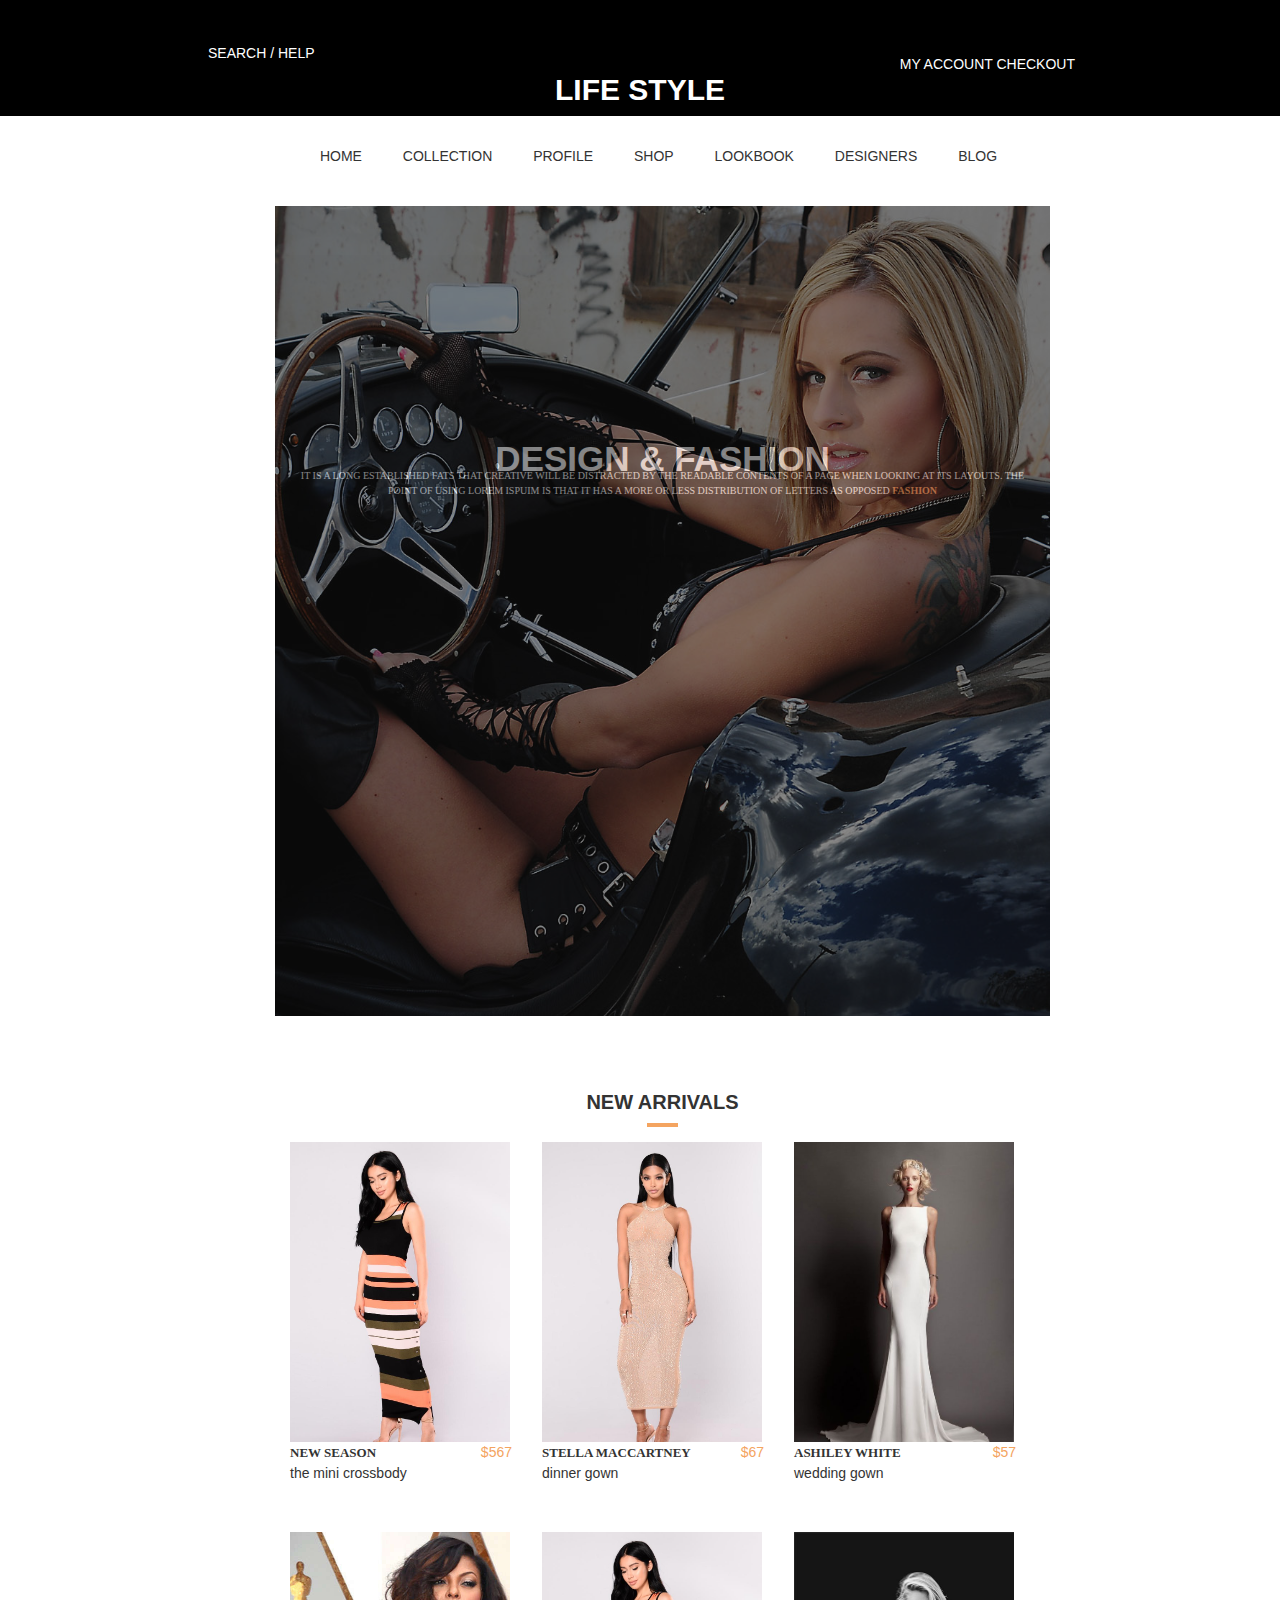
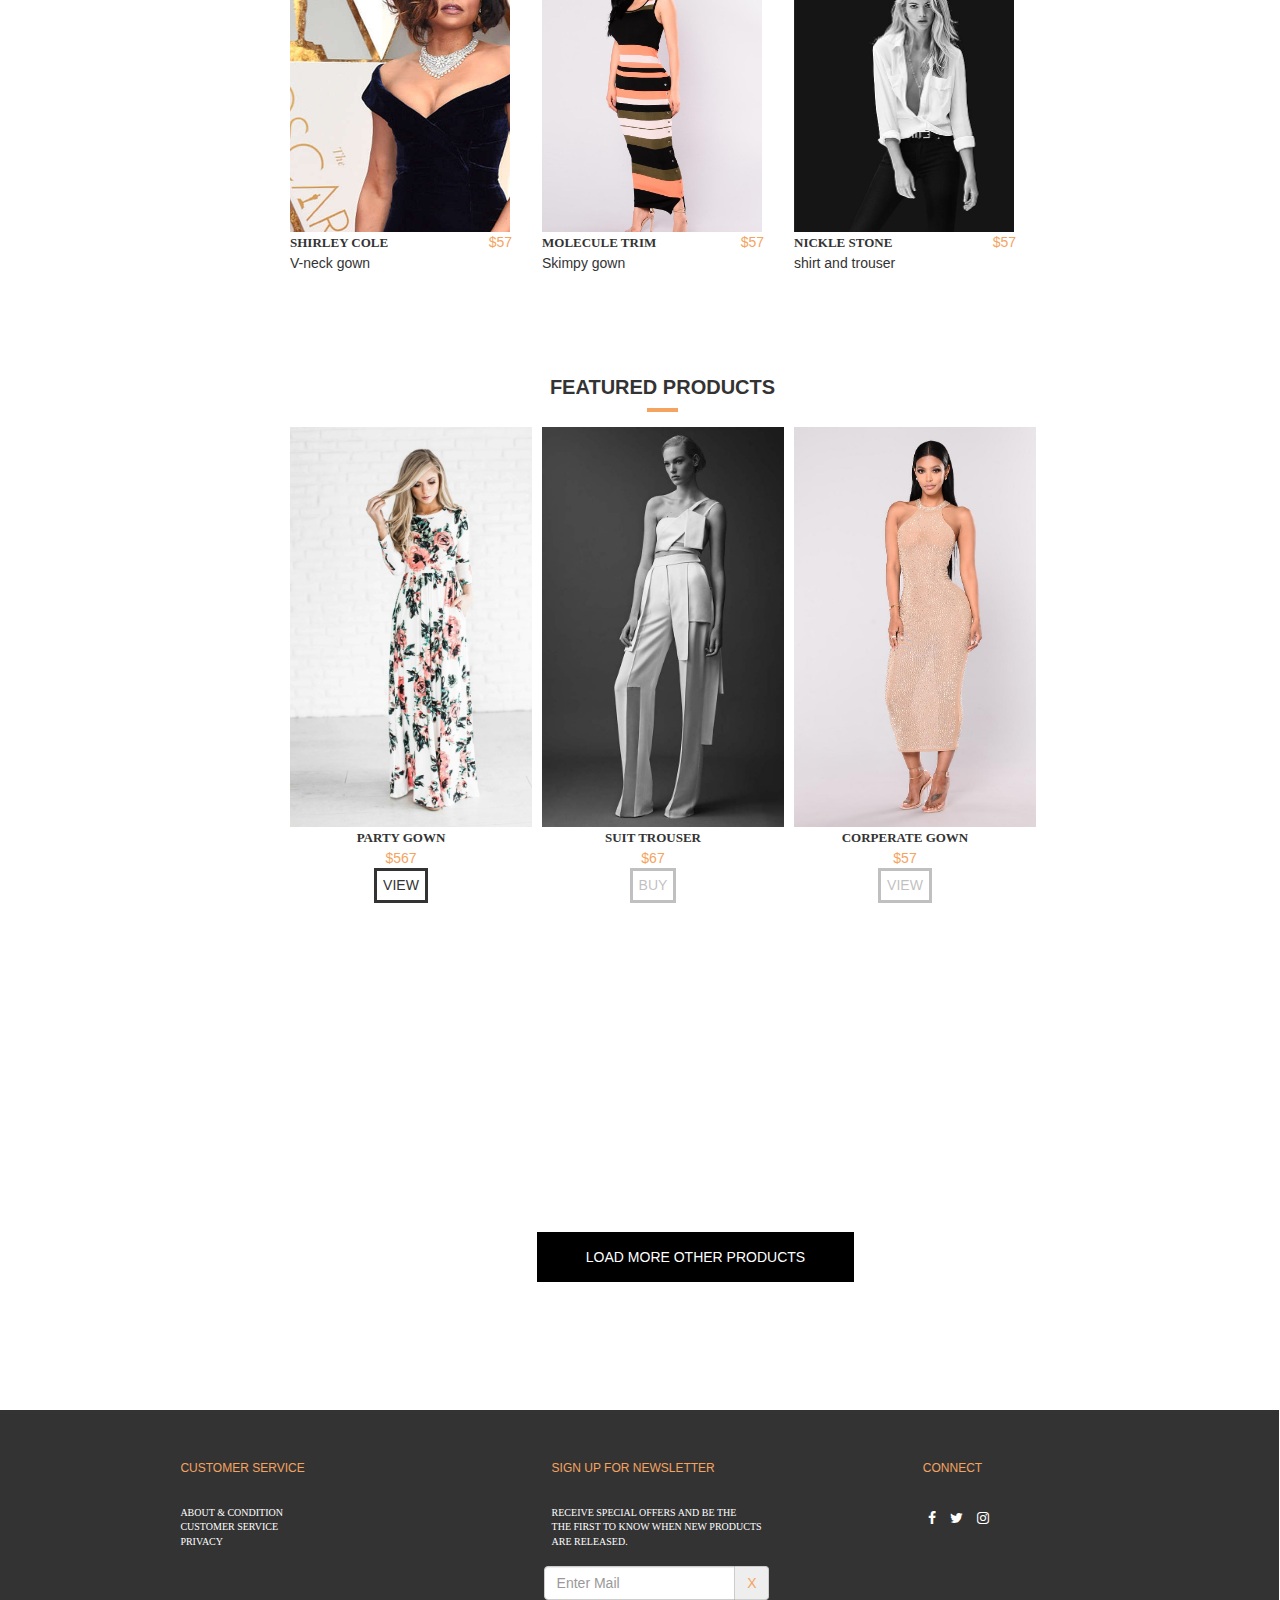
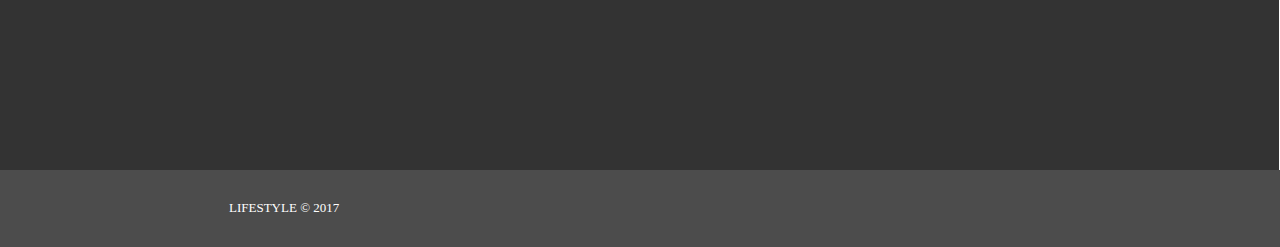
<file: index.html>
<!DOCTYPE html>
<html lang="en">

<head>
    <meta charset="UTF-8">
    <title>fashion</title>
    <link rel="stylesheet" href="assets/css/bootstrap.min.css">
    <link rel="stylesheet" href="assets/css/main.css">
    <!--	<link rel="stylesheet" href="assets/css/animate.css">-->
    <!--	<link rel="stylesheet" href="assets/css/owl.carousel.min.css">-->
    <!--	<link rel="stylesheet" href="assets/css/owl.theme.default.min.css">-->
    <link rel="stylesheet" href="assets/css/font-awesome.min.css">
    <!--	<link href="https://fonts.googleapis.com/css?family=Open+Sans" rel="stylesheet">-->

</head>

<body>
    <section class="banner">
        <div class="write-up">
            <li id="first">SEARCH / HELP</li>
            <h5>LIFE STYLE</h5>
            <li id=second>MY ACCOUNT CHECKOUT</li>
        </div>
        <div class="wrapper">
            <div class="inner-writeup">
                <nav>
                    <ul>
                        <li>HOME</li>
                        <li>COLLECTION</li>
                        <li>PROFILE</li>
                        <li>SHOP</li>
                        <li>LOOKBOOK</li>
                        <li>DESIGNERS</li>
                        <li>BLOG</li>
                    </ul>

                </nav>
            </div>
            <div class="slide-show">
                <div class="item" id="item-1" data-owl-index="1">
                    <div class="overlay">
                        <div class="center-text">
                            <h4>DESIGN & FASHION</h4>
                            <p>IT IS A LONG ESTABLISHED FATS THAT CREATIVE WILL BE DISTRACTED BY THE READABLE CONTENTS OF A PAGE WHEN LOOKING AT ITS LAYOUTS. THE POINT OF USING LOREM ISPUIM IS THAT IT HAS A MORE OR LESS DISTRIBUTION OF LETTERS AS OPPOSED <span id="color">FASHION</span> </p>
                        </div>
                    </div>
                </div>
            </div>
        </div>
    </section>

    <section class="new-arrivals">
        <div class="text">
            <h4>NEW ARRIVALS</h4>
            <div class="border"></div>
        </div>
        <div class="col-md-3">
            <div class="back" id="image1"></div>
            <span id="span1">NEW SEASON</span><span id="price">$567</span>
            <br><span>the mini crossbody</span>
        </div>

        <div class="col-md-3">
            <div class="back" id="image2"></div>
            <span id="span1">STELLA MACCARTNEY</span><span id="price">$67</span>
            <br><span>dinner gown</span>
        </div>

        <div class="col-md-3">
            <div class="back" id="image3"></div>
            <span id="span1">ASHILEY WHITE</span><span id="price">$57</span>
            <br><span>wedding gown</span>
        </div>
        <div class="col-md-3">
            <div class="back" id="image4"></div>
            <span id="span1">SHIRLEY COLE</span><span id="price">$57</span>
            <br><span>V-neck gown</span>
        </div>
        <div class="col-md-3">
            <div class="back" id="image5"></div>
            <span id="span1">MOLECULE TRIM</span><span id="price">$57</span>
            <br><span>Skimpy gown</span>
        </div>
        <div class="col-md-3">
            <div class="back" id="image6"></div>
            <span id="span1">NICKLE STONE</span><span id="price">$57</span>
            <br><span>shirt and trouser</span>
        </div>

    </section>

    <section class="new-arrivals">
        <div class="text">
            <h4>FEATURED PRODUCTS</h4>
            <div class="border"></div>
        </div>
        <div class="col-md-3 feat">
            <div class="back" id="image7"></div>
            <span id="span2">PARTY GOWN</span>
            <br><span id="price1">$567</span>
            <br>
            <button class="down">VIEW</button>
        </div>

        <div class="col-md-3 feat">
            <div class="back" id="image8"></div>
            <span id="span2">SUIT TROUSER</span>
            <br><span id="price1">$67</span>
            <br>
            <button class="down" id="shadow">BUY</button>
        </div>

        <div class="col-md-3 feat">
            <div class="back" id="image9"></div>
            <span id="span2">CORPERATE GOWN</span>
            <br><span id="price1">$57</span>
            <br>
            <button class="down" id="shadow">VIEW</button>
        </div>
    </section>
    <button class="center">LOAD MORE OTHER PRODUCTS</button>

    <section class="footer">
        <div class="services">
            <div class="col-md-4" id="socials">
                <h6>CUSTOMER SERVICE</h6>
                <p>ABOUT & CONDITION</p>
                <P>CUSTOMER SERVICE</P>
                <P>PRIVACY</P>
            </div>
            <div class="col-md-4" id="socials">
                <h6>SIGN UP FOR NEWSLETTER</h6>
                <p id="padding">RECEIVE SPECIAL OFFERS AND BE THE
                    <br> THE FIRST TO KNOW WHEN NEW PRODUCTS
                    <br> ARE RELEASED.</p>
                <div class="col-sm-9" id="position">
                    <div class="form-group" id="form">
                        <div class="input-group">
                            <input type="text" class="form-control" placeholder="Enter Mail">
                            <span class="input-group-addon" id="col">X</span>
                        </div>
                    </div>
                </div>
            </div>
            <div class="col-md-4" id="socials">
                <h6>CONNECT</h6>
                <i class="fa fa-facebook" ></i>
                <i class="fa fa-twitter" ></i>
                <i class="fa fa-instagram"></i>

            </div>
        </div>
    </section>
    <div class="foot">
        <p class="move">LIFESTYLE &copy; 2017</p>
    </div>


    <script src="assets/js/wow.min.js"></script>
    <script>
        var wow = new WOW({
            boxClass: 'wow', // animated element css class (default is wow)
            animateClass: 'animated', // animation css class (default is animated)
            offset: 0, // distance to the element when triggering the animation (default is 0)
            mobile: true, // trigger animations on mobile devices (default is true)
            live: true, // act on asynchronously loaded content (default is true)
            callback: function(box) {
                // the callback is fired every time an animation is started
                // the argument that is passed in is the DOM node being animated
            },
            scrollContainer: null // optional scroll container selector, otherwise use window
        });
        wow.init();

    </script>
    <script>
        $('.icon_down').animate();

        e.preventDefault();

    </script>
    <script src="assets/js/jquery-3.2.1.min.js"></script>
    <script src="assets/js/bootstrap.min.js"></script>
    <script src="assets/js/owl.carousel.min.js"></script>
    <script src="assets/js/main.js"></script>

</body>

</html>
</file>
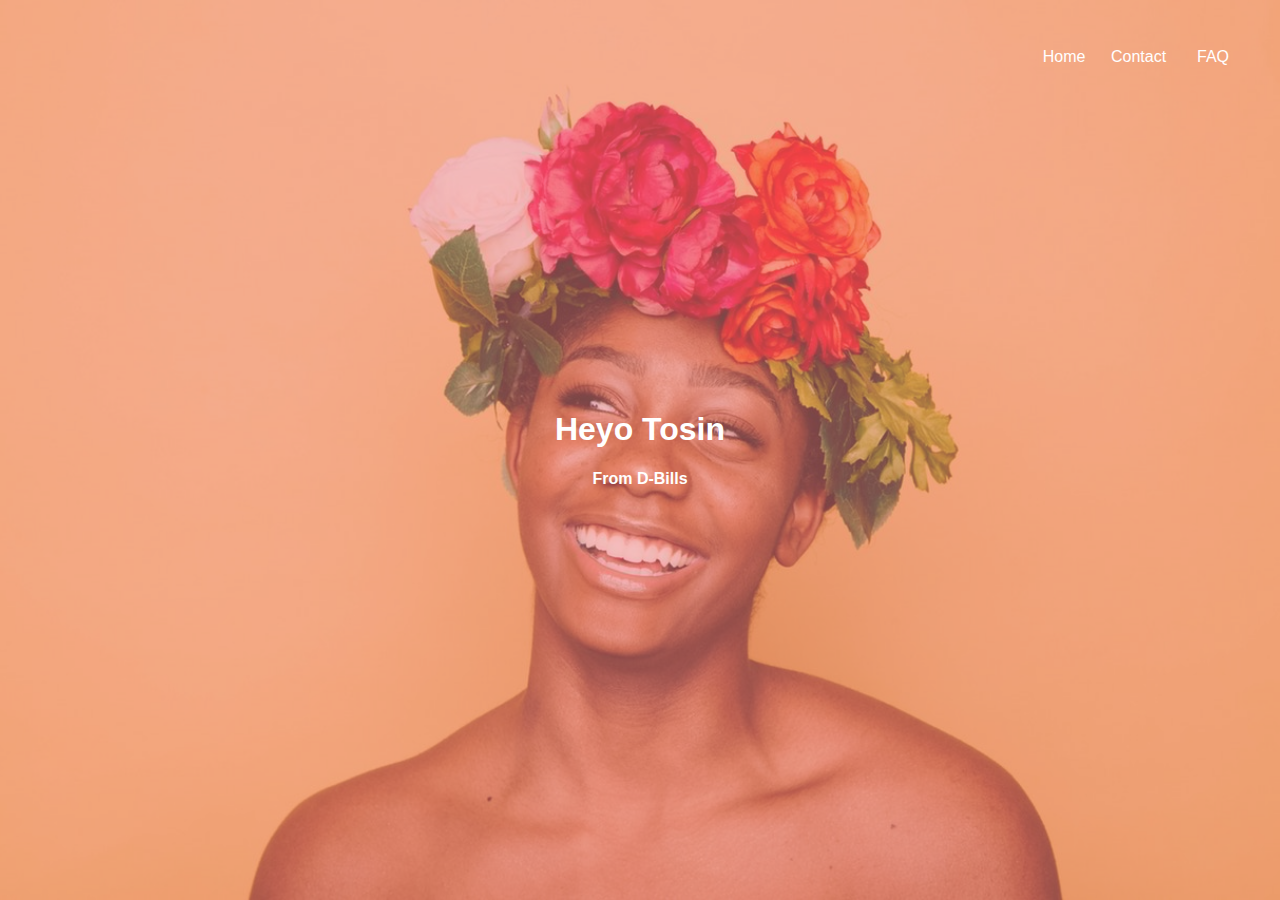
<file: cars/index.html2/test.html>
<!DOCTYPE html>
<html lang="en">

    <head>
        <meta charset="UTF-8">
        <meta name="viewport" content="width=device-width, initial-scale=1.0">
        <meta http-equiv="X-UA-Compatible" content="ie=edge">
        <title>Document</title>

        <style>
            html,
            body {
                margin: 0;
                padding: 0;
                height: 100vh;
                width: 100vw;
                background: white;
            }
            
            * {
                font-family: sans-serif;
            }
            
            .fullWidthImage {
                height: 100vh;
                background: url("pex.jpeg") no-repeat;
                background-position: center;
                background-size: cover;
                width: 100%;
                position: relative;
                z-index: 0;
            }
            
            .fullWidthImage::before {
                content: "";
                position: absolute;
                height: 100%;
                width: 100%;
                background: lightcoral;
                opacity: .5;
            }
            
            .text {
                height: 40vh;
                background: black;
                width: 100vw;
            }
            
            nav {
                margin: 0;
                width: 100%;
                height: 50px;
                position: relative;
                z-index: 1;
            }
            
            nav ul {
                margin: 2em;
                float: right;
            }
            
            nav ul li {
                color: white;
                display: inline-block;
                height: 100%;
                line-height: 50px;
                min-width: 70px;
                text-align: center;
            }
            
            .centerText {
                position: absolute;
                top: 50%;
                left: 50%;
                transform: translate(-50%, -50%);
                text-align: center;
            }
            
            .centerText * {
                color: white;
            }
        </style>
    </head>

    <body>
        <header>
            <div class="fullWidthImage">
                <nav>
                    <ul>
                        <li>Home</li>
                        <li>Contact</li>
                        <li>FAQ</li>
                    </ul>
                </nav>


                <div class="centerText">
                    <h1>Heyo Tosin</h1>
                    <h4>From D-Bills</h4>
                </div>
            </div>


        </header>
    </body>

</html>
</file>
<file: assets/css/main.css>
body,html{margin:0;padding:0}.banner{background-color:black;height:100%;width:auto}.banner #first{display:inline-block;color:white;padding:43px 0 0 208px}.banner h5{color:white;text-align:center;font-size:3rem;font-weight:600}.banner #second{display:inline-block;color:white;float:right;margin-top:-62px;margin-right:205px}.banner .wrapper{background-color:white;height:100vh;width:auto}.banner ul{padding:30px;text-align:center}.banner ul li{display:inline-block;text-align:center;margin-left:37px}.banner ul li:hover{border-bottom:3px solid black}.banner .slide-show{height:90vh;width:auto;background-position:center;margin-left:275px;margin-right:230px}.banner #item-1{background:url(../img/Cars_with_Girls_1702x1126.jpg);background-size:cover;background-repeat:no-repeat;height:90vh;background-position:center}.banner .overlay{content:"";position:relative;height:90vh;width:100%;background:#111;opacity:.5}.banner .center-text{width:auto;margin:0;padding:1.23em 1.4em}.banner .center-text h4{position:absolute;top:30%;left:50%;transform:translate(-50%, -50%);text-align:center;color:white;font-size:3.5rem;font-weight:600}.banner .center-text P{text-align:justify;color:white;text-align:center;padding-top:246px}.banner .center-text #color{color:sandybrown;font-weight:bold}.new-arrivals{height:90vh;width:auto;margin-left:275px;margin-right:230px;margin-top:75px}.new-arrivals .text>h4{text-align:center;font-weight:bolder;font-size:2rem}.new-arrivals .border{border:2px solid;width:4%;margin-left:48%;color:sandybrown}.new-arrivals .col-md-3{width:242px;height:380px;padding:10px;margin:5px}.new-arrivals .col-md-3 .back{width:220px;height:300px}.new-arrivals .col-md-3 #image1{background-image:url(../img/Fashion_Nova_05-11-17_Studio_2-457_800x.jpg);background-repeat:no-repeat;background-size:cover}.new-arrivals .col-md-3 #image2{background-image:url(../img/Fashion_Nova_05-24-17-749_800x.jpg);background-size:cover;background-repeat:no-repeat}.new-arrivals .col-md-3 #image3{background-image:url(../img/cc5a8aa877c0390f15f22939ddf29624--mermaid-wedding-gowns-wedding-rehearsal-dinners.jpg);background-size:cover;background-repeat:no-repeat}.new-arrivals .col-md-3 #image4{background-image:url(../img/rs_600x600-170226155645-600.Taraji-P.-Henson-Oscrs.ms.022617.jpg);background-size:cover;background-repeat:no-repeat}.new-arrivals .col-md-3 #image5{background-image:url(../img/Fashion_Nova_05-11-17_Studio_2-457_800x.jpg);background-size:cover;background-repeat:no-repeat}.new-arrivals .col-md-3 #image6{background-image:url(../img/3632934a8656fa9ebf55ec2905459340--personalized-shirts-business-shirts.jpg);background-size:cover;background-repeat:no-repeat}.new-arrivals .col-md-3 #image7{background-image:url(../img/FE.jpg);background-size:cover;background-repeat:no-repeat;width:242px;height:400px}.new-arrivals .col-md-3 #image8{background-image:url(../img/fea.jpg);background-size:cover;background-repeat:no-repeat;width:242px;height:400px}.new-arrivals .col-md-3 #image9{background-image:url(../img/Fashion_Nova_05-24-17-749_800x.jpg);background-size:cover;background-repeat:no-repeat;width:242px;height:400px}.new-arrivals .col-md-3 #price{float:right;color:sandybrown}.new-arrivals .col-md-3 #span1{font-family:cursive;font-size:1.3rem;font-weight:bolder}.new-arrivals .col-md-3 #price1{text-align:center;color:sandybrown}.new-arrivals .col-md-3 #span2{font-family:cursive;font-size:1.3rem;font-weight:bolder}.feat{text-align:center}.down{clear:both;height:35px;border:3px solid;background-color:white}#shadow{opacity:.3}.center{text-align:center;margin-left:537px;margin-top:46px;width:317px;height:50px;background-color:black;color:white;border:none}.footer{height:40vh;width:100%;background-color:rgba(0,0,0,0.8);margin:10%;margin-left:-1px;margin-bottom:0px}.services{padding-left:13%}h6{color:sandybrown;font-family:sans-serif;padding-top:42px;margin-bottom:31px}p{color:white;font-family:serif;font-size:1rem;margin:0;padding:0}i{color:white;margin:5px}.foot{width:100%;background-color:rgba(0,0,0,0.7);bottom:0}.move{margin-left:200px;font-size:1.3rem;padding:29px}#position{margin-left:-23px;padding-top:5%}#col{color:sandybrown}

/*# sourceMappingURL=../css */
</file>
